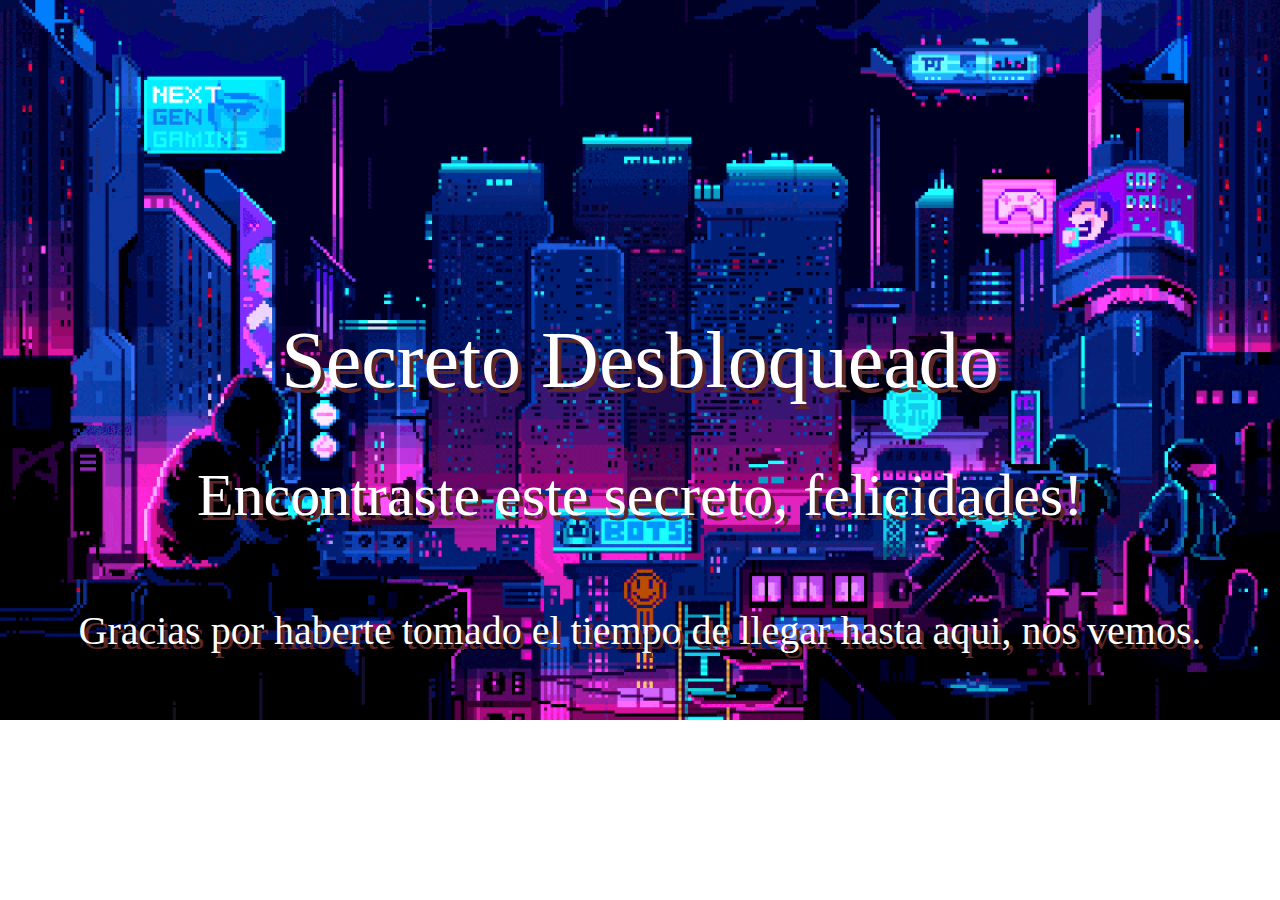
<file: html/easteregg.html>
<!DOCTYPE html>
<html lang="es">

<head>
    <meta charset="UTF-8">
    <meta http-equiv="X-UA-Compatible" 0 content="IE=edge">
    <meta name="viewport" content="width=device-width, initial-sacle=1.0">
    <title>EasterEgg?</title>
    <link href="../css/styleEaster.css" rel="stylesheet" type="text/css">
</head>

<body>

    <div class="contenedor-texto">
        <p1>Secreto Desbloqueado</p1>
        <p2>Encontraste este secreto, felicidades!</p2>
        <p3>Gracias por haberte tomado el tiempo de llegar hasta 
            aqui, nos vemos.</p3>
    </div>

</body>
</file>
<file: css/styleEaster.css>
* {
    margin: 0;
    padding: 0;
    box-sizing: border-box;
    /*ESTE ES EL FORMATO PARA AJUSTARSE CON LA PANTALLA*/
}

body
{
    background-image: url("../img/fondo_easter.gif");
    background-size: cover;
    background-repeat: no-repeat;
}

p1 {
    /*ESTE ES UN EJEMPLO DE COMO CONFIGURE MIS LETRAS
    COMO LA HAGAN USETEDES DEPENDERA DE SUS NECESIDADES 
    Y CREATIVIDAD*/
    align-items: center;
    font-size: 80px;
    font-family: fantasy;
    color: #ffffff;
    text-shadow: 4px 5px #5e2727;
    white-space: nowrap;
    position: absolute;
    top: 40%;
    left: 50%;
    transform: translate(-50%, -50%);
}

p2 {
    /*ESTE ES UN EJEMPLO DE COMO CONFIGURE MIS LETRAS
    COMO LA HAGAN USETEDES DEPENDERA DE SUS NECESIDADES 
    Y CREATIVIDAD*/
    align-items: center;
    font-size: 60px;
    font-family: 'Times New Roman';
    color: #ffffff;
    text-shadow: 4px 5px #5e2727;
    white-space: nowrap;
    position: absolute;
    top: 55%;
    left: 50%;
    transform: translate(-50%, -50%);
}

p3 {
    /*ESTE ES UN EJEMPLO DE COMO CONFIGURE MIS LETRAS
    COMO LA HAGAN USETEDES DEPENDERA DE SUS NECESIDADES 
    Y CREATIVIDAD*/
    align-items: center;
    font-size: 40px;
    font-family: 'Times New Roman';
    color: #ffffff;
    text-shadow: 4px 5px #5e2727;
    white-space: nowrap;
    position: absolute;
    top: 70%;
    left: 50%;
    transform: translate(-50%, -50%);
}
</file>
